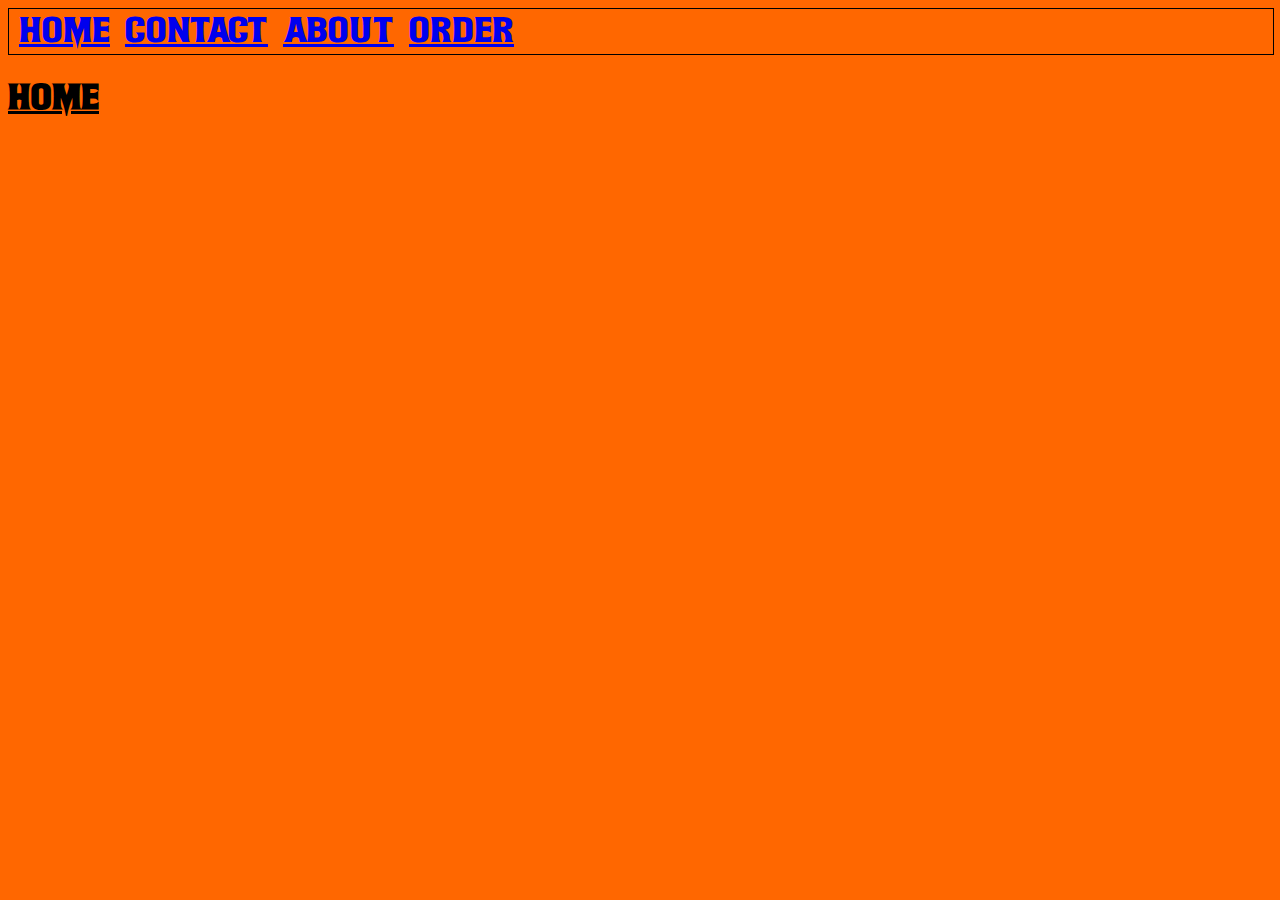
<file: midterm/index.html>
<!DOCTPYE html>
<html>
	<head>
		<title>Home</title>
		<link rel="stylesheet" href="css/style.css">
	</head>

	<body>
		<div class="nav-bar">
			<a href="index.html" class="nav-bar-item">Home</a>
			<a href="contact.html" class="nav-bar-item">Contact</a>
			<a href="about.html" class="nav-bar-item">About</a>
			<a href="order.html" class="nav-bar-item">Order</a>
		</div>
		
		<h1 class="page-title">Home</h1>
		
		<div class="page-content">
		
		</div>
		
		<div class="page-footer">
		
		</div>
	</body>
</html>
</file>
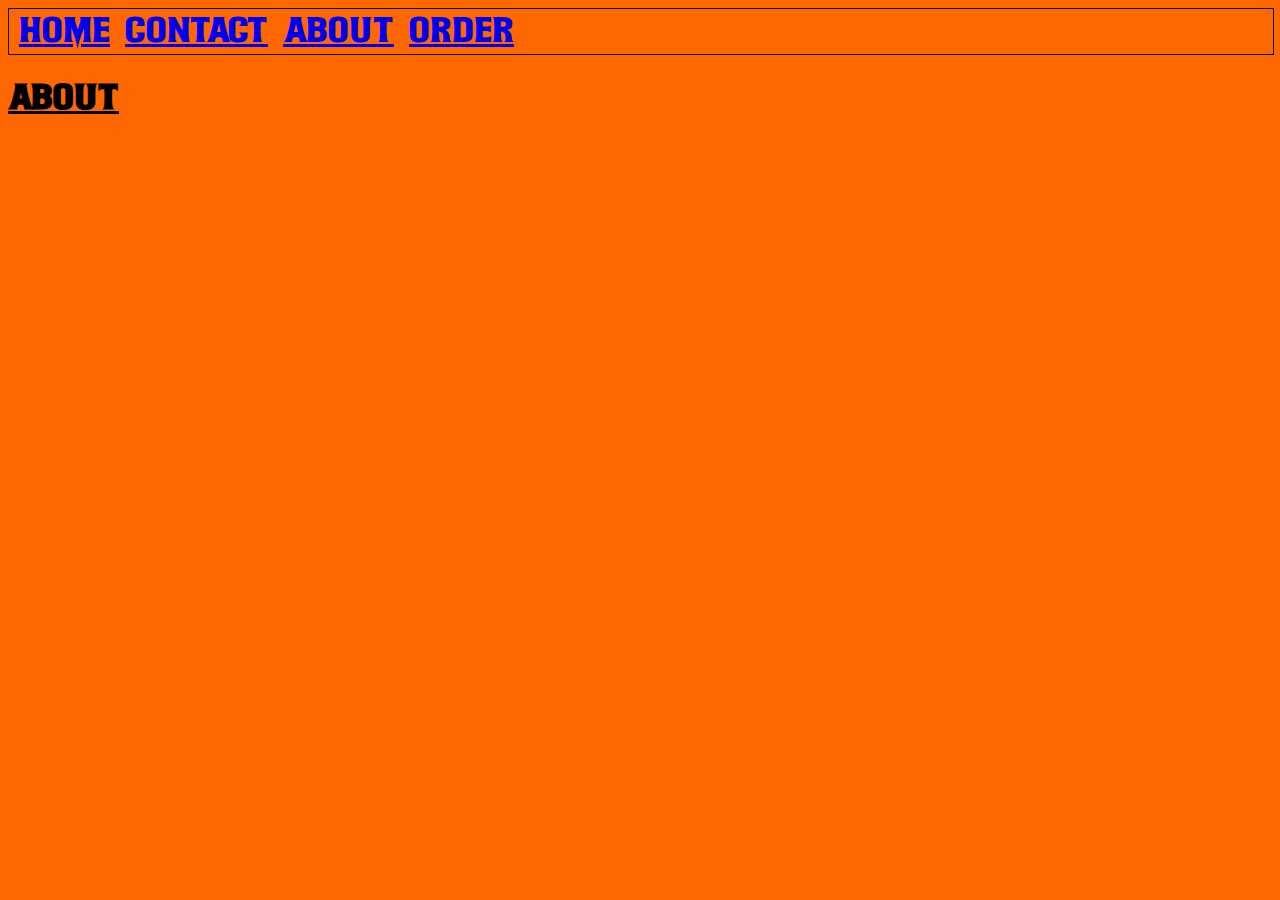
<file: midterm/about.html>
<!DOCTPYE html>
<html>
	<head>
		<title>About</title>
		<link rel="stylesheet" href="css/style.css">
	</head>

	<body>
		<div class="nav-bar">
			<a href="index.html" class="nav-bar-item">Home</a>
			<a href="contact.html" class="nav-bar-item">Contact</a>
			<a href="about.html" class="nav-bar-item">About</a>
			<a href="order.html" class="nav-bar-item">Order</a>
		</div>
		
		<h1 class="page-title">About</h1>
		
		
	</body>
</html>
</file>
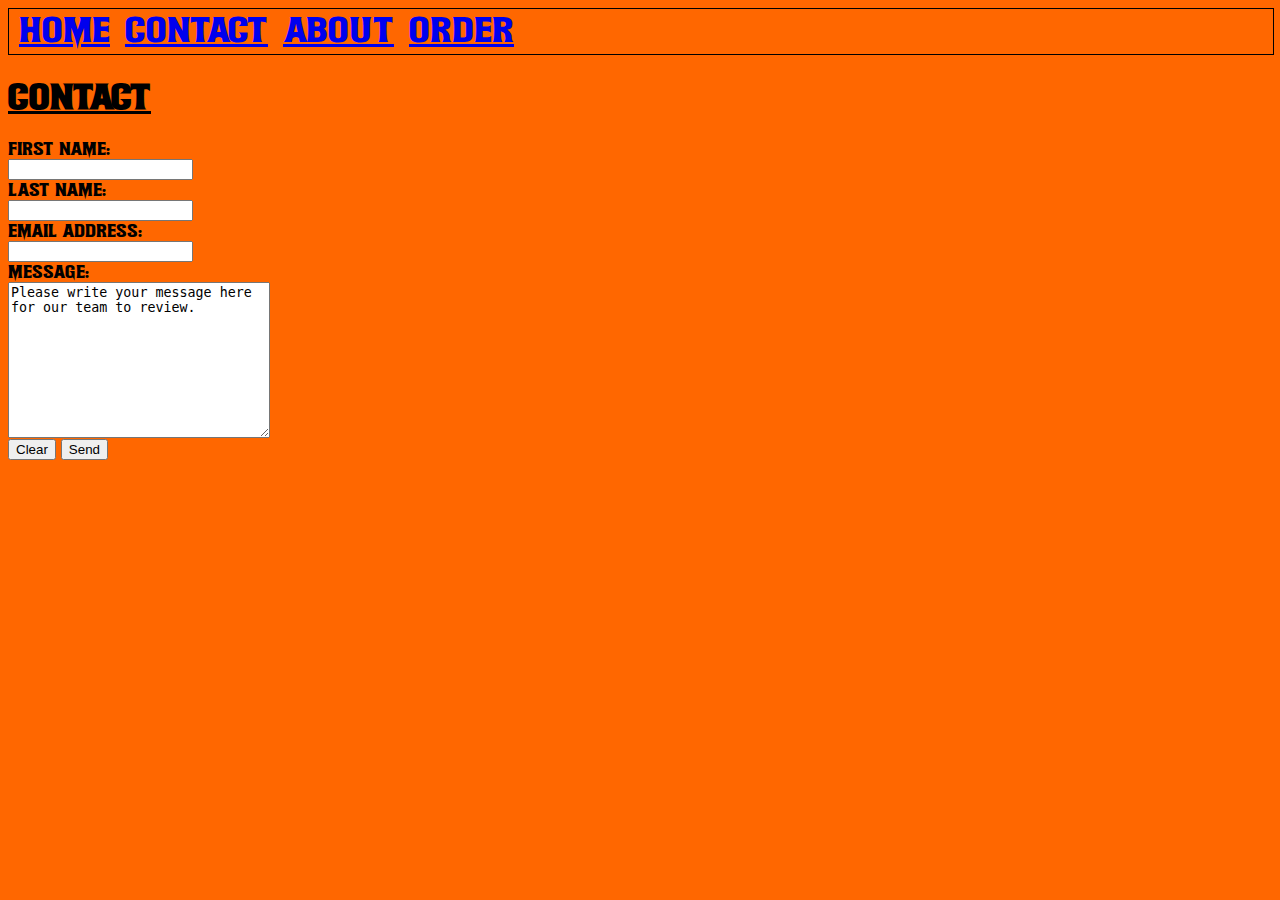
<file: midterm/contact.html>
<!DOCTPYE html>
<html>
	<head>
		<title>Contact</title>
		<link rel="stylesheet" href="css/style.css">
	</head>

	<body>
		<div class="nav-bar">
			<a href="index.html" class="nav-bar-item">Home</a>
			<a href="contact.html" class="nav-bar-item">Contact</a>
			<a href="about.html" class="nav-bar-item">About</a>
			<a href="order.html" class="nav-bar-item">Order</a>
		</div>
		
		<h1 class="page-title">Contact</h1>
		
		<form action="https://www.stonecoldprofessor.com/pizza-contact.php" method="post">
			<label for="first-name">First name: </label><br>
			<input type="text" id="first-name" name="first-name"><br>
			
			<label for="last-name">Last name: </label><br>
			<input type="text" id="last-name" name="last-name"><br>
			
			<label for="email">Email address: </label><br>
			<input type="text" id="email" name="email"><br>
			
			<label for="message">Message: </label><br>
			<textarea rows="10" cols="30" id="message" name="message">Please write your message here for our team to review.</textarea><br>
			
			<button type="reset">Clear</button>
			<button type="submit">Send</button><br>
		</form>
	</body>
</html>
</file>
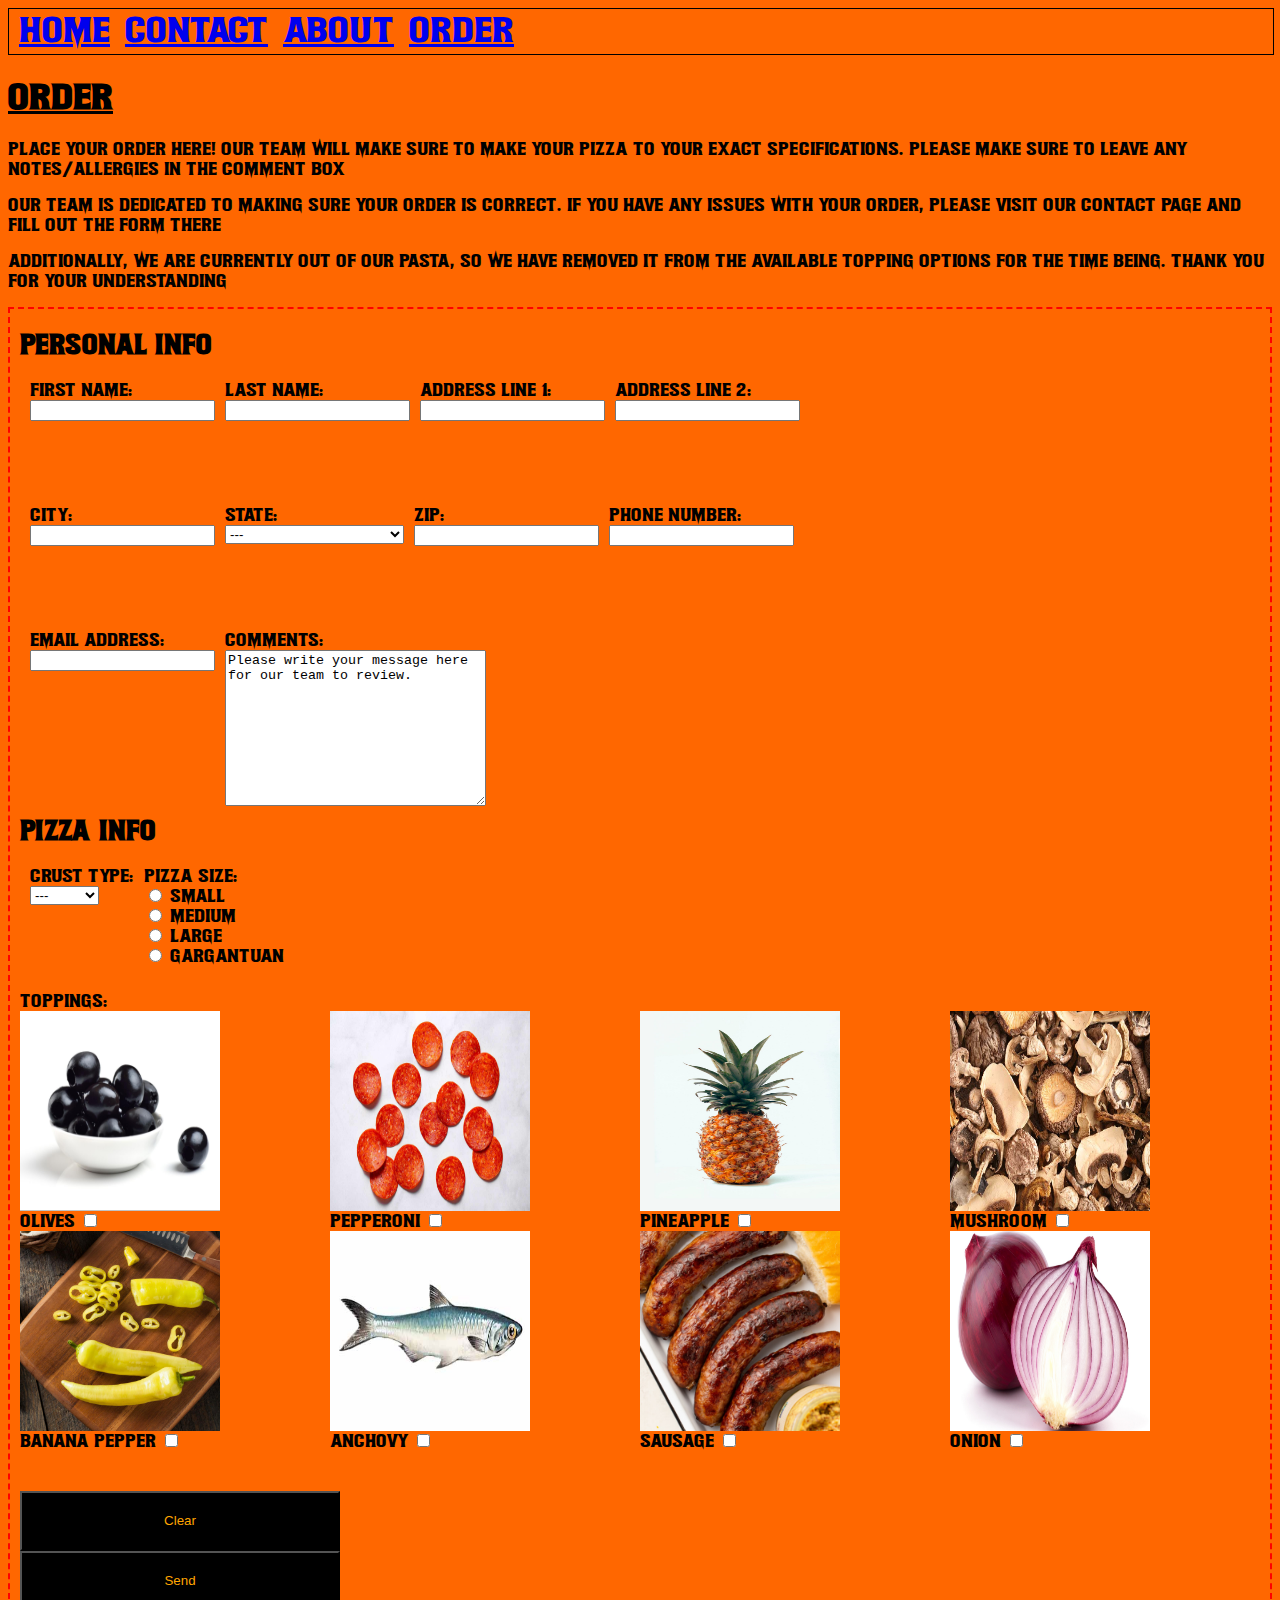
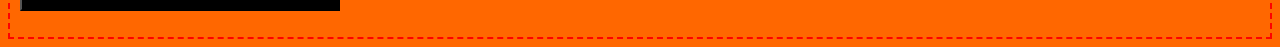
<file: midterm/order.html>
<!DOCTPYE html>
<html>
	<head>
		<title>Order</title>
		<link rel="stylesheet" href="css/style.css">
	</head>

	<body>
		<div class="nav-bar">
			<a href="index.html" class="nav-bar-item">Home</a>
			<a href="contact.html" class="nav-bar-item">Contact</a>
			<a href="about.html" class="nav-bar-item">About</a>
			<a href="order.html" class="nav-bar-item">Order</a>
		</div>
		
		<h1 class="page-title">Order</h1>
		
		<p>Place your order here! Our team will make sure to make your pizza to your exact specifications. Please make sure to leave any notes/allergies in the comment box</p>
		<p>Our team is dedicated to making sure your order is correct. If you have any issues with your order, please visit our contact page and fill out the form there</p>
		<p>Additionally, we are currently out of our pasta, so we have removed it from the available topping options for the time being. Thank you for your understanding</p>
		
		<div class="form-border">
			<form action="https://www.stonecoldprofessor.com/pizza-order.php" method="post">
				<h2>Personal Info</h2>
			
				<div class="form-horizontal-parent">
					<div class="form-horizontal-child">
						<label for="first">First name: </label><br>
						<input type="text" id="first" name="first">
					</div>
					
					<div class="form-horizontal-child">
						<label for="last">Last name: </label><br>
						<input type="text" id="last" name="last">
					</div>
					
					<div class="form-horizontal-child">
						<label for="add1">Address line 1: </label><br>
						<input type="text" id="add1" name="add1" required>
					</div>
					
					<div class="form-horizontal-child">
						<label for="add2">Address line 2: </label><br>
						<input type="text" id="add2" name="add2">
					</div>
				</div>
				
				<div class="form-horizontal-parent">
					<div class="form-horizontal-child">
						<label for="city">City: </label><br>
						<input type="text" id="city" name="city" required><br>
					</div>
					
					<div class="form-horizontal-child">
						<label for="state">State: </label><br>
						<select id="state" name="state" required>
							<option value="---">---</option>
							<option value="Alabama">Alabama</option>
							<option value="Alaska">Alaska</option>
							<option value="Arizona">Arizona</option>
							<option value="Arkansas">Arkansas</option>
							<option value="California">California</option>
							<option value="Colorado">Colorado</option>
							<option value="Connecticut">Connecticut</option>
							<option value="Delaware">Delaware</option>
							<option value="District of Columbia">District of Columbia</option>
							<option value="Florida">Florida</option>
							<option value="Georgia">Georgia</option>
							<option value="Guam">Guam</option>
							<option value="Hawaii">Hawaii</option>
							<option value="Idaho">Idaho</option>
							<option value="Illinois">Illinois</option>
							<option value="Indiana">Indiana</option>
							<option value="Iowa">Iowa</option>
							<option value="Kansas">Kansas</option>
							<option value="Kentucky">Kentucky</option>
							<option value="Louisiana">Louisiana</option>
							<option value="Maine">Maine</option>
							<option value="Maryland">Maryland</option>
							<option value="Massachusetts">Massachusetts</option>
							<option value="Michigan">Michigan</option>
							<option value="Minnesota">Minnesota</option>
							<option value="Mississippi">Mississippi</option>
							<option value="Missouri">Missouri</option>
							<option value="Montana">Montana</option>
							<option value="Nebraska">Nebraska</option>
							<option value="Nevada">Nevada</option>
							<option value="New Hampshire">New Hampshire</option>
							<option value="New Jersey">New Jersey</option>
							<option value="New Mexico">New Mexico</option>
							<option value="New York">New York</option>
							<option value="North Carolina">North Carolina</option>
							<option value="North Dakota">North Dakota</option>
							<option value="Northern Marianas Islands">Northern Marianas Islands</option>
							<option value="Ohio">Ohio</option>
							<option value="Oklahoma">Oklahoma</option>
							<option value="Oregon">Oregon</option>
							<option value="Pennsylvania">Pennsylvania</option>
							<option value="Puerto Rico">Puerto Rico</option>
							<option value="Rhode Island">Rhode Island</option>
							<option value="South Carolina">South Carolina</option>
							<option value="South Dakota">South Dakota</option>
							<option value="Tennessee">Tennessee</option>
							<option value="Texas">Texas</option>
							<option value="Utah">Utah</option>
							<option value="Vermont">Vermont</option>
							<option value="Virginia">Virginia</option>
							<option value="Virgin Islands">Virgin Islands</option>
							<option value="Washington">Washington</option>
							<option value="West Virginia">West Virginia</option>
							<option value="Wisconsin">Wisconsin</option>
							<option value="Wyoming">Wyoming</option>
						</select><br>
					</div>
					
					<div class="form-horizontal-child">
						<label for="zip">Zip: </label><br>
						<input type="text" id="zip" name="zip" required><br>
					</div>
					
					<div class="form-horizontal-child">
						<label for="phone">Phone Number: </label><br>
						<input type="text" id="phone" name="phone" required><br>
					</div>
				</div>
				
				<div class="form-horizontal-parent">
					<div class="form-horizontal-child">
						<label for="email">Email address: </label><br>
						<input type="text" id="email" name="email" required><br>
					</div>
				
					<div class="form-horizontal-child">
						<label for="comments">Comments: </label><br>
						<textarea rows="10" cols="30" id="comments" name="comments">Please write your message here for our team to review.</textarea><br>
					</div>
				</div>
				
				<br>
				<br>
				
				<h2>Pizza Info</h2>
				
				<div class="form-horizontal-parent">
					<div class="form-horizontal-child">
						<label for="crust">Crust type: </label><br>
						<select id="crust" name="crust" required>
							<option value="---">---</option>
							<option value="thin">Thin</option>
							<option value="regular">Regular</option>
							<option value="stuffed">Stuffed</option>
							<option value="pan">Pan</option>
							<option value="spooky">Spooky</option>
						</select><br>
					</div>
						
					<div class="form-horizontal-child">
						<label for="pizza-size">Pizza size: </label><br>
						<input type="radio" id="small" name="size" value="Small">
						<label for="small">Small </label><br>
						<input type="radio" id="medium" name="size" value="Medium">
						<label for="medium">Medium </label><br>
						<input type="radio" id="large" name="size" value="Large">
						<label for="large">Large </label><br>
						<input type="radio" id="gargantuan" name="size" value="Gargantuan">
						<label for="gargantuan">Gargantuan </label><br>
					</div>
				</div>
				
				<label for="toppings[]">Toppings: </label><br>
				<div class="topping-grid-container">
					<div class="topping-grid-item">
						<div>
							<label for="olives"><img class="topping-img" src="img/olive.jpeg"/><br>Olives</label>
							<input type="checkbox" id="olives" name="toppings[]" value="Olives"><br>
						</div>
					</div>
					
					<div class="topping-grid-item">
						<div>
							<label for="pepperoni"><img class="topping-img" src="img/pepperoni.jpg"/><br>Pepperoni</label>
							<input type="checkbox" id="pepperoni" name="toppings[]" value="Pepperoni"><br>
						</div>
					</div>
					
					<div class="topping-grid-item">
						<div>
							<label for="pineapple"><img class="topping-img" src="img/pineapple.jpg"/><br>Pineapple</label>
							<input type="checkbox" id="pineapple" name="toppings[]" value="Pineapple"><br>
						</div>
					</div>
					
					<div class="topping-grid-item">
						<div>
							<label for="mushroom"><img class="topping-img" src="img/mushroom.jpg"/><br>Mushroom</label>
							<input type="checkbox" id="mushroom" name="toppings[]" value="Mushroom"><br>
						</div>
					</div>
					
					<div class="topping-grid-item">
						<div>
							<label for="banana-pepper"><img class="topping-img" src="img/banana-pepper.jpeg"/><br>Banana Pepper</label>
							<input type="checkbox" id="banana-pepper" name="toppings[]" value="Banana-pepper"><br>
						</div>
					</div>
					
					<div class="topping-grid-item">
						<div>
							<label for="anchovy"><img class="topping-img" src="img/anchovy.jpg"/><br>Anchovy</label>
							<input type="checkbox" id="anchovy" name="toppings[]" value="Anchovy"><br>
						</div>
					</div>
					
					<div class="topping-grid-item">
						<div>
							<label for="sausage"><img class="topping-img" src="img/sausage.jpg"/><br>Sausage</label>
							<input type="checkbox" id="sausage" name="toppings[]" value="Sausage"><br>
						</div>
					</div>
					
					<div class="topping-grid-item">
						<div>
							<label for="onion"><img class="topping-img" src="img/onion.jpg"/><br>Onion</label>
							<input type="checkbox" id="onion" name="toppings[]" value="Onion"><br>
						</div>
					</div>
				</div>
				
				<br><br>
				
				<button type="reset" class="form-button">Clear</button><br>
				<button type="submit" class="form-button">Send</button>
			</form>
		</div>
	</body>
</html>

<!--

<div class="topping-grid-item">
	<label for=""><img class="topping-img" src=""/><br></label>
	<input type="checkbox" id="" name="toppings[]" value=""><br>
</div>
			
-->
</file>
<file: midterm/css/style.css>
@font-face {
	font-family: witch-magic;
	src: url('../fonts/Witch Magic.otf');
}

html {
	font-family: witch-magic;
}

body {
	background-color: #FF6700 ;
}

.nav-bar {
	width: 100%;
	height: 45px;
	border: 1px solid black;
}

.nav-bar-item {
	margin: auto;
	font-size: 24pt;
	padding-left: 10px;
}

.topping-img {
	width: 200px;
	height: 200px;
}

.topping-grid-container {
	display: grid;
	grid-template-columns: auto auto auto auto;
	
}

.topping-grid-item {
	display: grid;
}

.page-title {
	text-decoration: underline;
}

.form-border {
	border: 2px dashed red;
	padding: 0px 10px 10px 10px;
}

.form-horizontal-parent {
	width: 100%;
	height: 125px;
}

.form-horizontal-child {
	margin: auto;
	padding-left: 10px;
	float: left;
}

.form-button {
	width: 320px;
	height: 60px;
	background-color: black;
	color: orange;
}
</file>
